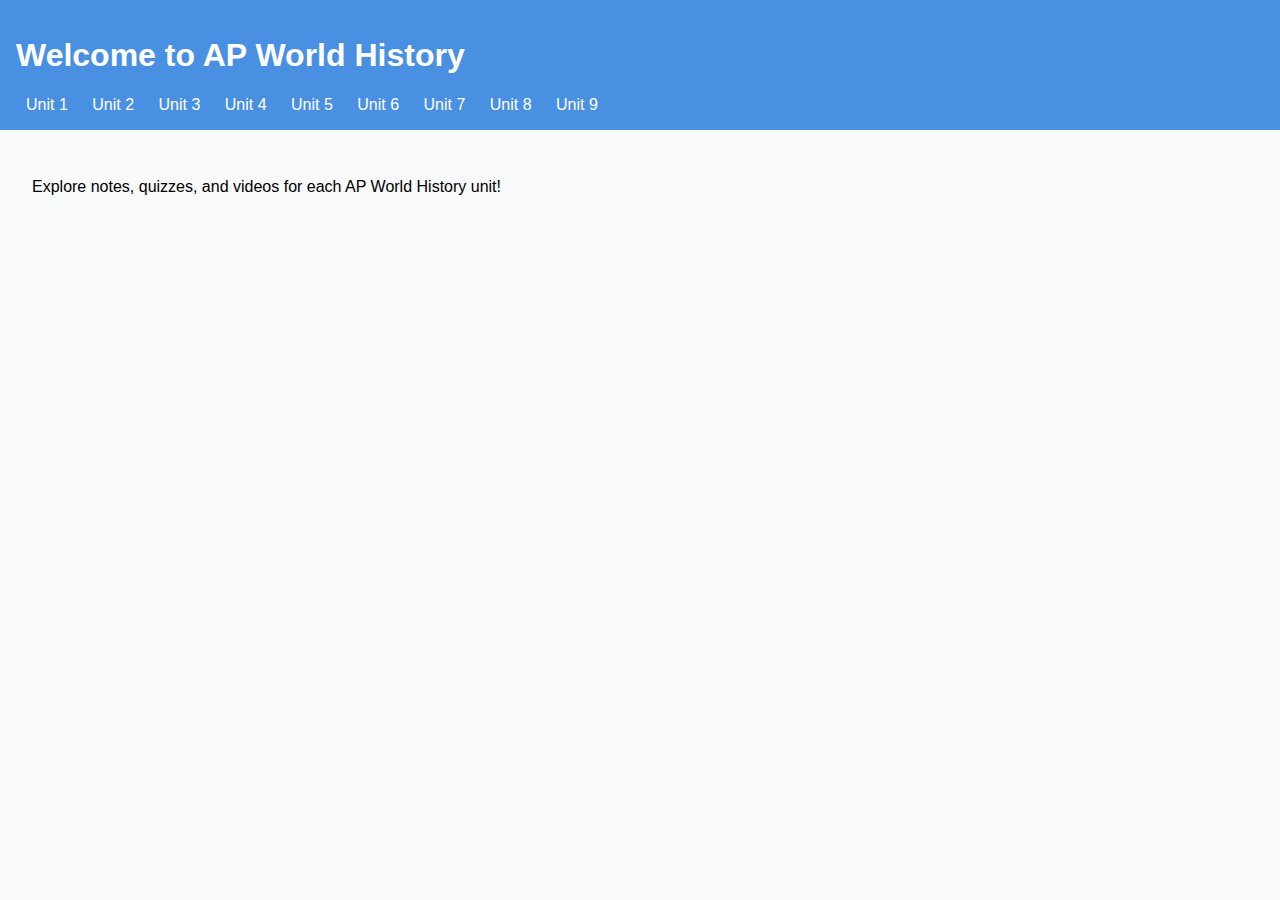
<file: index.html>
<!DOCTYPE html>
<html lang="en">
<head>
  <meta charset="UTF-8">
  <title>AP World History</title>
  <link rel="stylesheet" href="style.css">
</head>
<body>
  <header>
    <h1>Welcome to AP World History</h1>
    <nav>
      <a href="units/unit1.html">Unit 1</a>
      <a href="units/unit2.html">Unit 2</a>
      <a href="units/unit3.html">Unit 3</a>
      <a href="units/unit4.html">Unit 4</a>
      <a href="units/unit5.html">Unit 5</a>
      <a href="units/unit6.html">Unit 6</a>
      <a href="units/unit7.html">Unit 7</a>
      <a href="units/unit8.html">Unit 8</a>
      <a href="units/unit9.html">Unit 9</a>
    </nav>
  </header>
  <main>
    <p>Explore notes, quizzes, and videos for each AP World History unit!</p>
  </main>
</body>
</html>
</file>
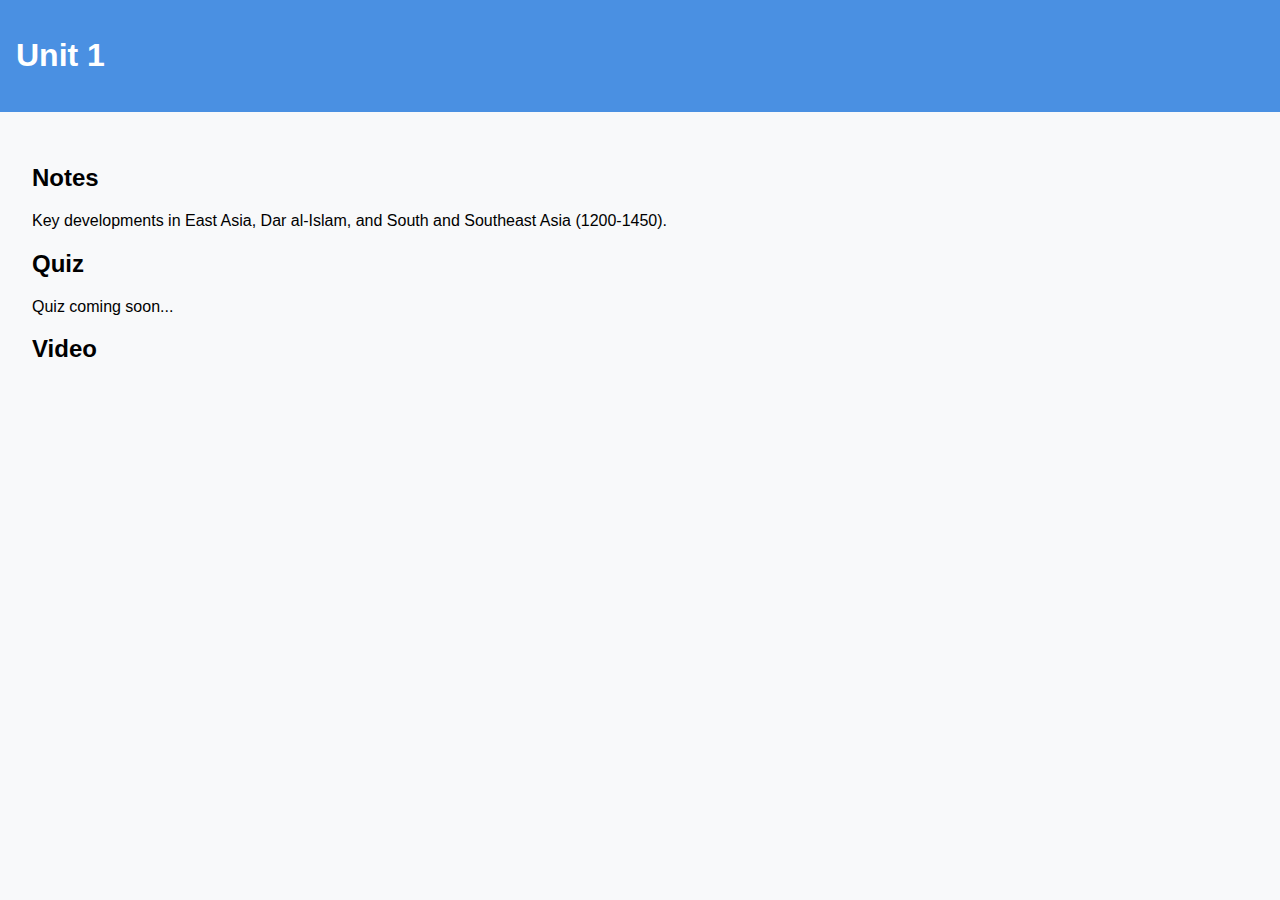
<file: unit1.html>
<!DOCTYPE html>
<html lang="en">
<head>
  <meta charset="UTF-8">
  <title>Unit 1</title>
  <link rel="stylesheet" href="../style.css">
</head>
<body>
  <header>
    <h1>Unit 1</h1>
  </header>
  <main>
    <section>
      <h2>Notes</h2>
      <p>Key developments in East Asia, Dar al-Islam, and South and Southeast Asia (1200-1450).</p>
    </section>
    <section>
      <h2>Quiz</h2>
      <p>Quiz coming soon...</p>
    </section>
    <section>
      <h2>Video</h2>
      <iframe width="560" height="315" src="https://www.youtube.com/embed/Tp8kGKjZwYQ" frameborder="0" allowfullscreen></iframe>
    </section>
  </main>
</body>
</html>
</file>
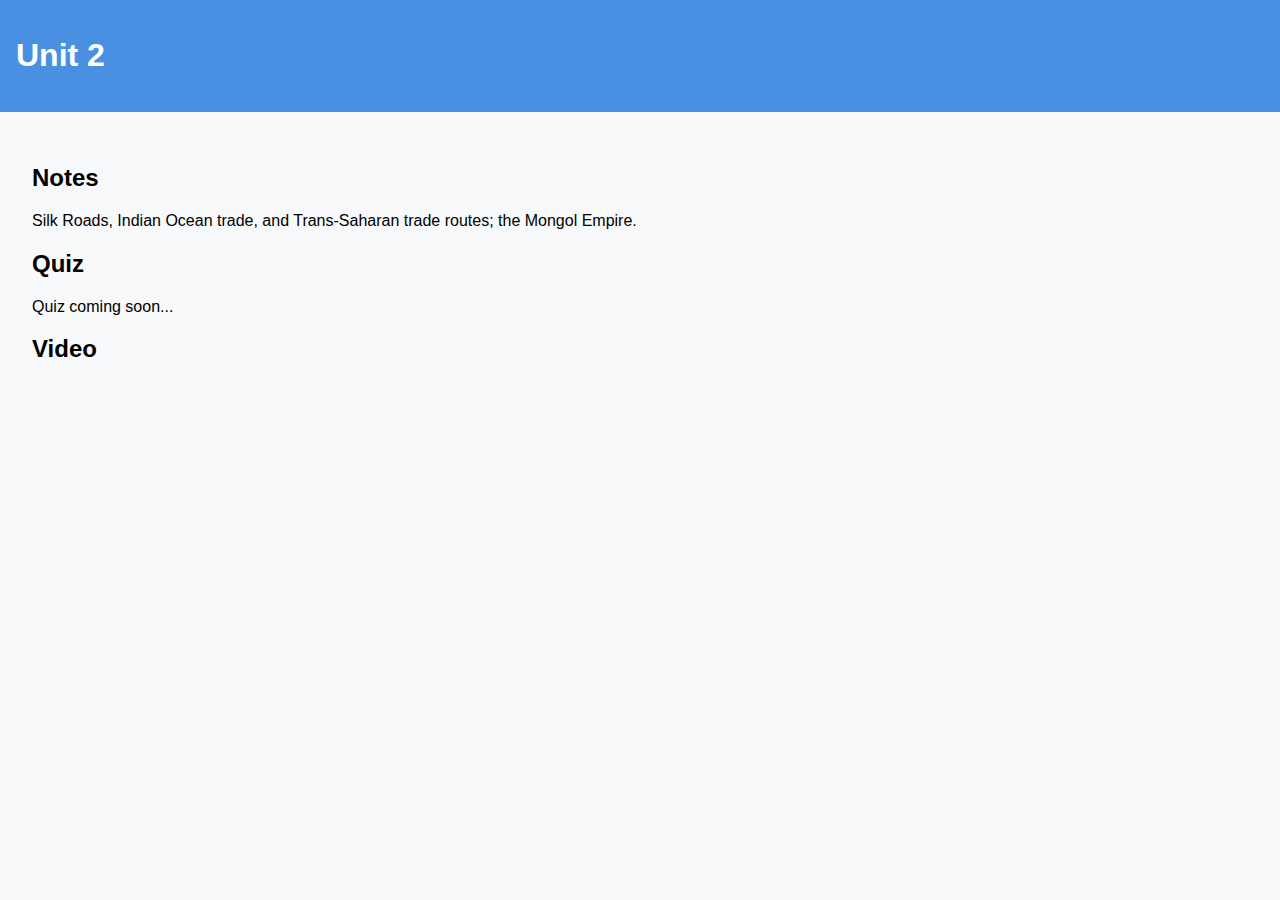
<file: unit2.html>
<!DOCTYPE html>
<html lang="en">
<head>
  <meta charset="UTF-8">
  <title>Unit 2</title>
  <link rel="stylesheet" href="../style.css">
</head>
<body>
  <header>
    <h1>Unit 2</h1>
  </header>
  <main>
    <section>
      <h2>Notes</h2>
      <p>Silk Roads, Indian Ocean trade, and Trans-Saharan trade routes; the Mongol Empire.</p>
    </section>
    <section>
      <h2>Quiz</h2>
      <p>Quiz coming soon...</p>
    </section>
    <section>
      <h2>Video</h2>
      <iframe width="560" height="315" src="https://www.youtube.com/embed/5N92wJtVzAE" frameborder="0" allowfullscreen></iframe>
    </section>
  </main>
</body>
</html>
</file>
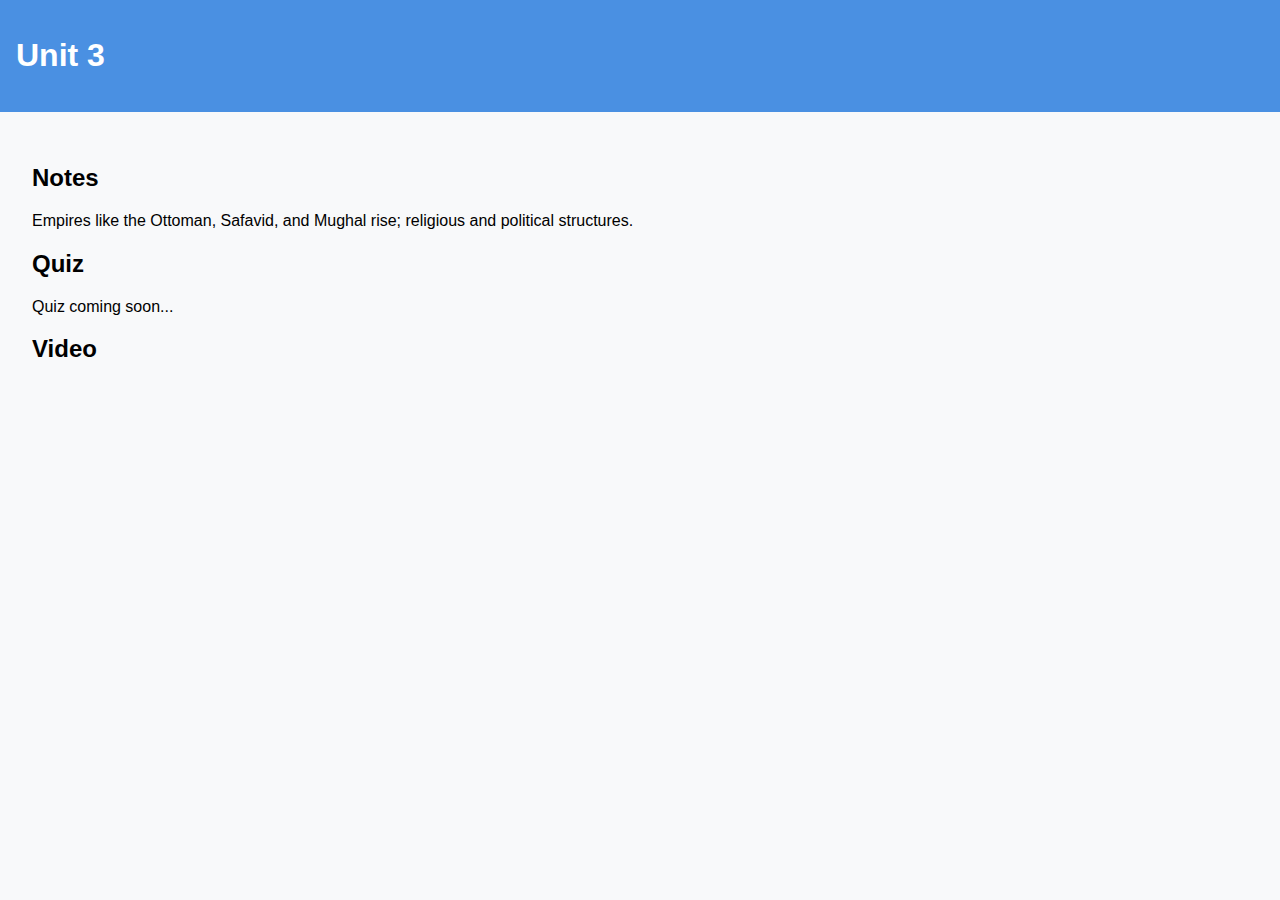
<file: unit3.html>
<!DOCTYPE html>
<html lang="en">
<head>
  <meta charset="UTF-8">
  <title>Unit 3</title>
  <link rel="stylesheet" href="../style.css">
</head>
<body>
  <header>
    <h1>Unit 3</h1>
  </header>
  <main>
    <section>
      <h2>Notes</h2>
      <p>Empires like the Ottoman, Safavid, and Mughal rise; religious and political structures.</p>
    </section>
    <section>
      <h2>Quiz</h2>
      <p>Quiz coming soon...</p>
    </section>
    <section>
      <h2>Video</h2>
      <iframe width="560" height="315" src="https://www.youtube.com/embed/k2UuQ0l7QCs" frameborder="0" allowfullscreen></iframe>
    </section>
  </main>
</body>
</html>
</file>
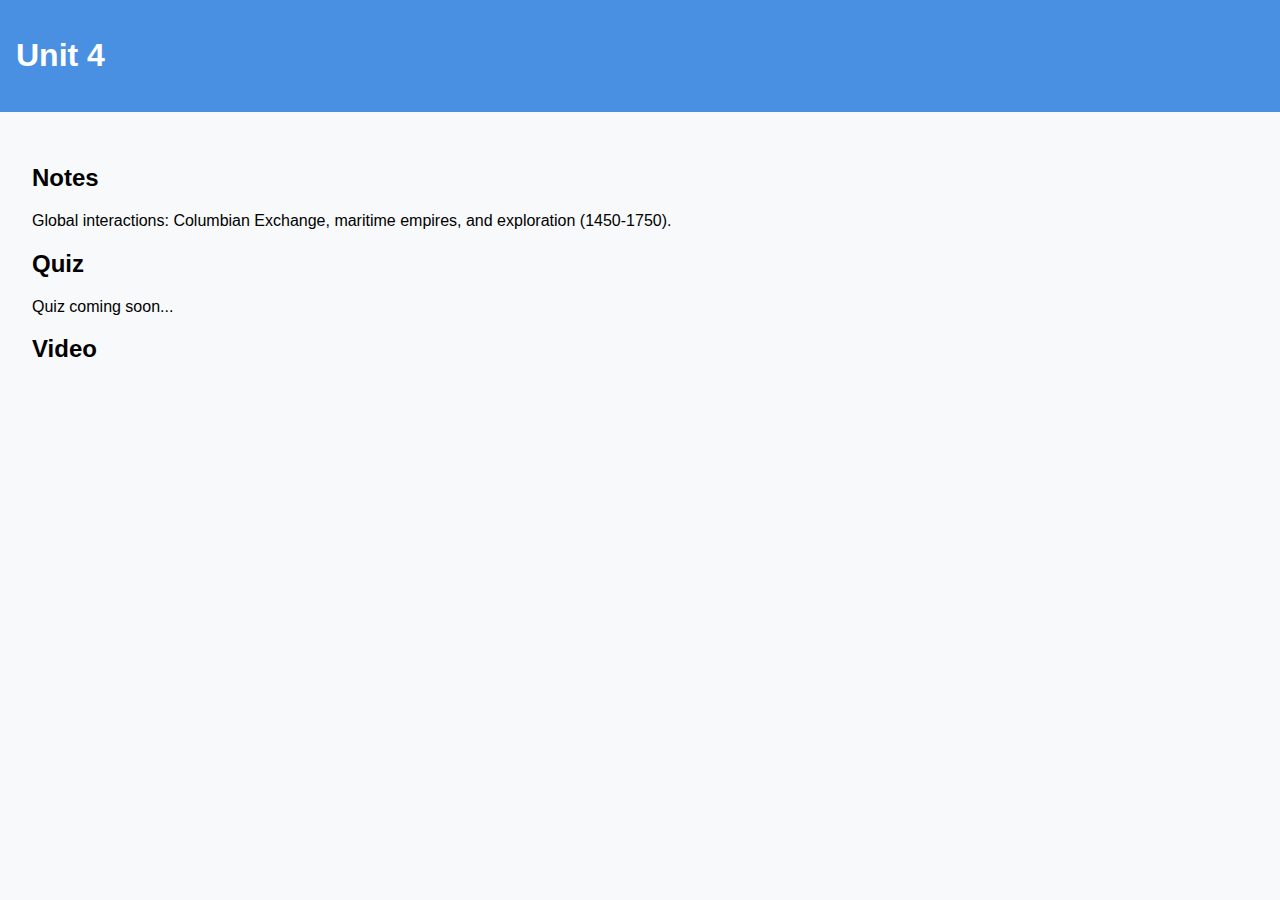
<file: unit4.html>
<!DOCTYPE html>
<html lang="en">
<head>
  <meta charset="UTF-8">
  <title>Unit 4</title>
  <link rel="stylesheet" href="../style.css">
</head>
<body>
  <header>
    <h1>Unit 4</h1>
  </header>
  <main>
    <section>
      <h2>Notes</h2>
      <p>Global interactions: Columbian Exchange, maritime empires, and exploration (1450-1750).</p>
    </section>
    <section>
      <h2>Quiz</h2>
      <p>Quiz coming soon...</p>
    </section>
    <section>
      <h2>Video</h2>
      <iframe width="560" height="315" src="https://www.youtube.com/embed/l3JQD1pSE7w" frameborder="0" allowfullscreen></iframe>
    </section>
  </main>
</body>
</html>
</file>
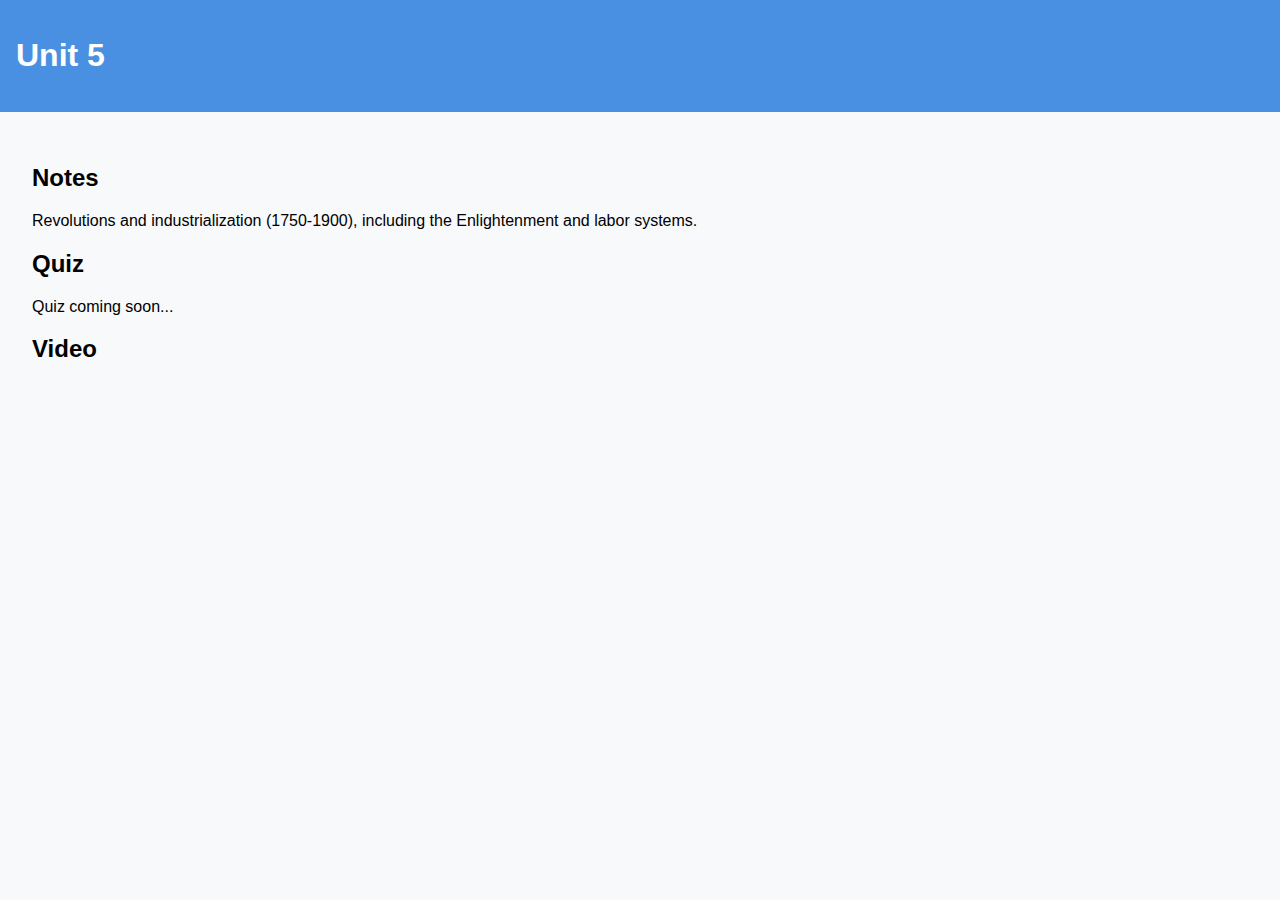
<file: unit5.html>
<!DOCTYPE html>
<html lang="en">
<head>
  <meta charset="UTF-8">
  <title>Unit 5</title>
  <link rel="stylesheet" href="../style.css">
</head>
<body>
  <header>
    <h1>Unit 5</h1>
  </header>
  <main>
    <section>
      <h2>Notes</h2>
      <p>Revolutions and industrialization (1750-1900), including the Enlightenment and labor systems.</p>
    </section>
    <section>
      <h2>Quiz</h2>
      <p>Quiz coming soon...</p>
    </section>
    <section>
      <h2>Video</h2>
      <iframe width="560" height="315" src="https://www.youtube.com/embed/f3cQMTKew7A" frameborder="0" allowfullscreen></iframe>
    </section>
  </main>
</body>
</html>
</file>
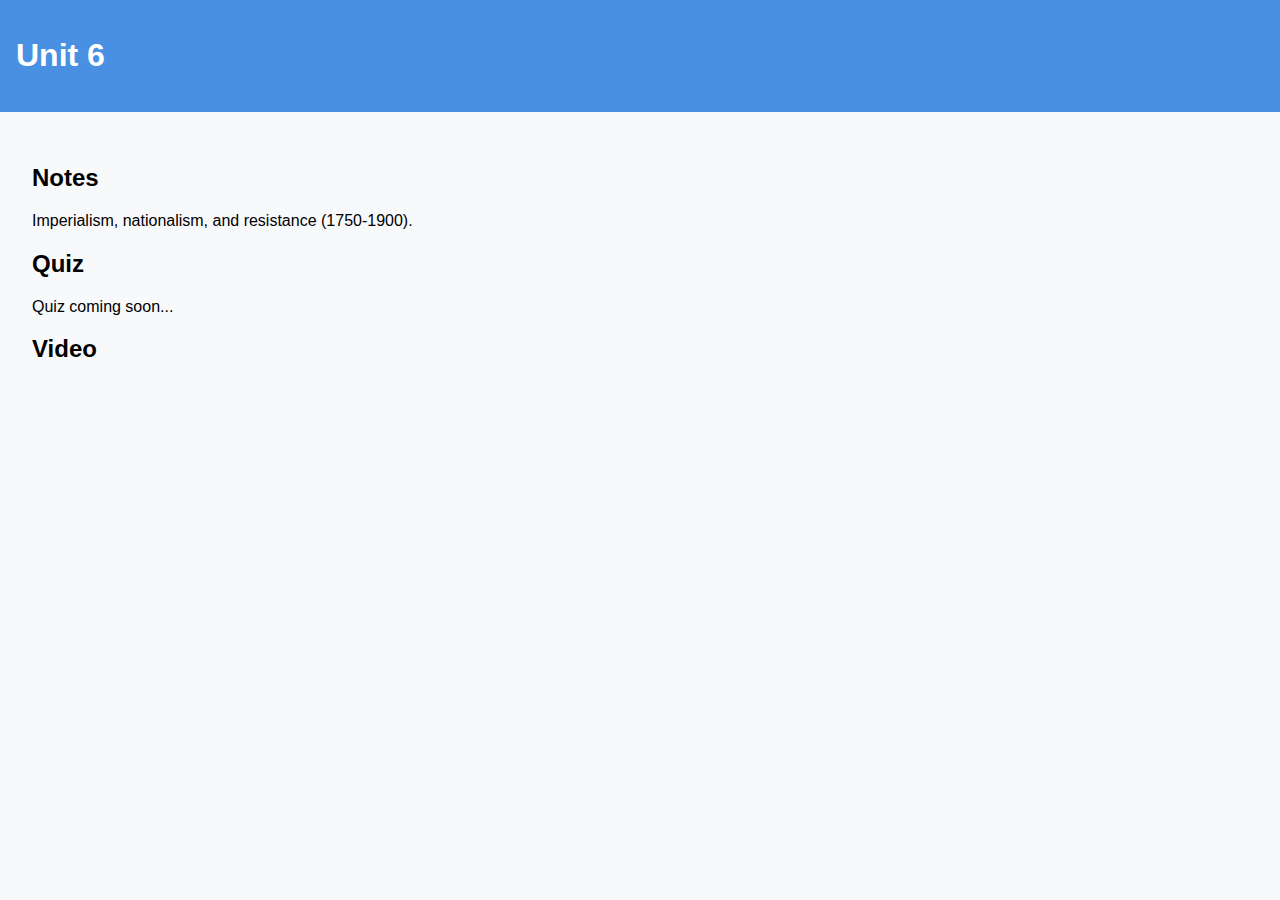
<file: unit6.html>
<!DOCTYPE html>
<html lang="en">
<head>
  <meta charset="UTF-8">
  <title>Unit 6</title>
  <link rel="stylesheet" href="../style.css">
</head>
<body>
  <header>
    <h1>Unit 6</h1>
  </header>
  <main>
    <section>
      <h2>Notes</h2>
      <p>Imperialism, nationalism, and resistance (1750-1900).</p>
    </section>
    <section>
      <h2>Quiz</h2>
      <p>Quiz coming soon...</p>
    </section>
    <section>
      <h2>Video</h2>
      <iframe width="560" height="315" src="https://www.youtube.com/embed/nxOIgX4M9mo" frameborder="0" allowfullscreen></iframe>
    </section>
  </main>
</body>
</html>
</file>
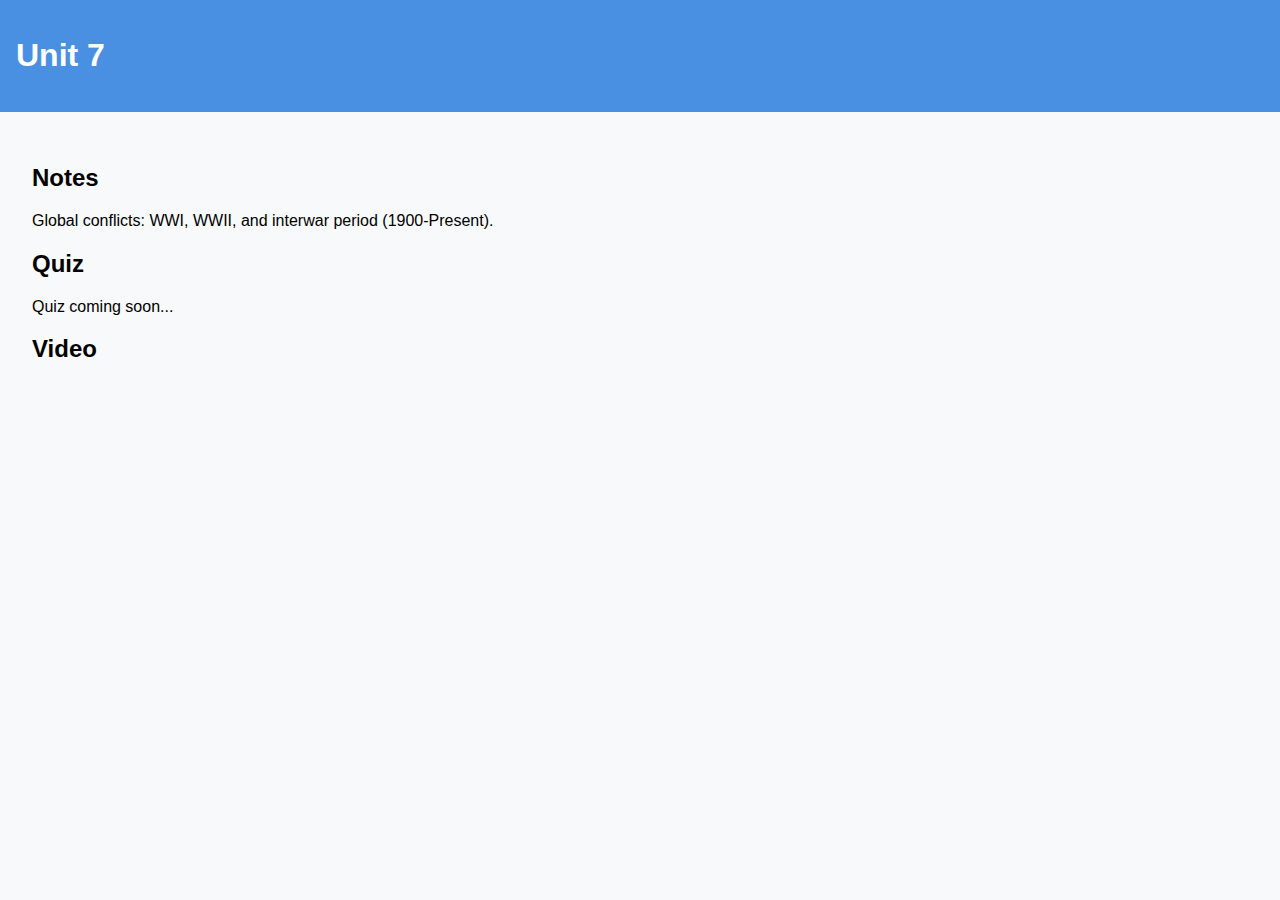
<file: unit7.html>
<!DOCTYPE html>
<html lang="en">
<head>
  <meta charset="UTF-8">
  <title>Unit 7</title>
  <link rel="stylesheet" href="../style.css">
</head>
<body>
  <header>
    <h1>Unit 7</h1>
  </header>
  <main>
    <section>
      <h2>Notes</h2>
      <p>Global conflicts: WWI, WWII, and interwar period (1900-Present).</p>
    </section>
    <section>
      <h2>Quiz</h2>
      <p>Quiz coming soon...</p>
    </section>
    <section>
      <h2>Video</h2>
      <iframe width="560" height="315" src="https://www.youtube.com/embed/t7UxjpUaLpY" frameborder="0" allowfullscreen></iframe>
    </section>
  </main>
</body>
</html>
</file>
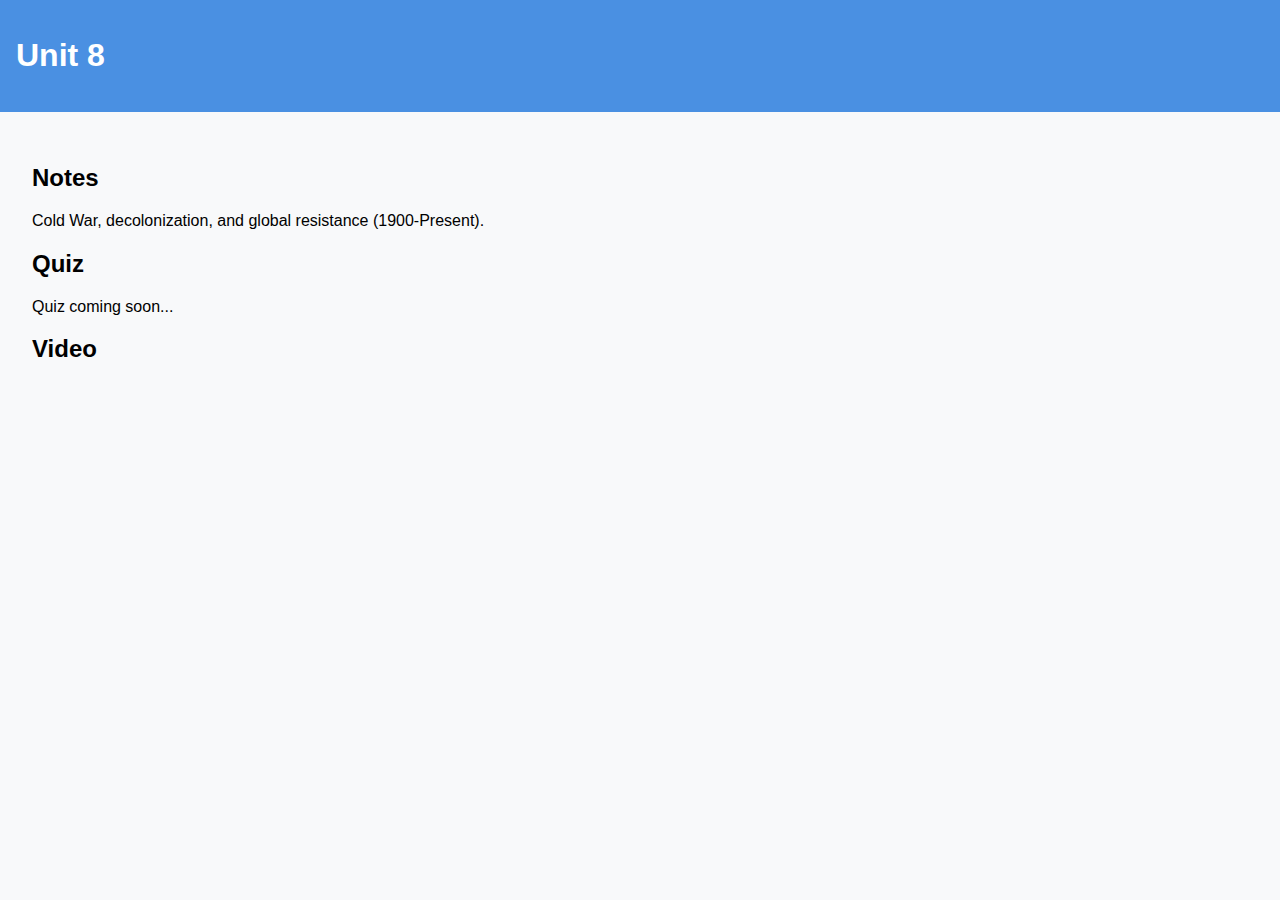
<file: unit8.html>
<!DOCTYPE html>
<html lang="en">
<head>
  <meta charset="UTF-8">
  <title>Unit 8</title>
  <link rel="stylesheet" href="../style.css">
</head>
<body>
  <header>
    <h1>Unit 8</h1>
  </header>
  <main>
    <section>
      <h2>Notes</h2>
      <p>Cold War, decolonization, and global resistance (1900-Present).</p>
    </section>
    <section>
      <h2>Quiz</h2>
      <p>Quiz coming soon...</p>
    </section>
    <section>
      <h2>Video</h2>
      <iframe width="560" height="315" src="https://www.youtube.com/embed/wVDXyXq6D1o" frameborder="0" allowfullscreen></iframe>
    </section>
  </main>
</body>
</html>
</file>
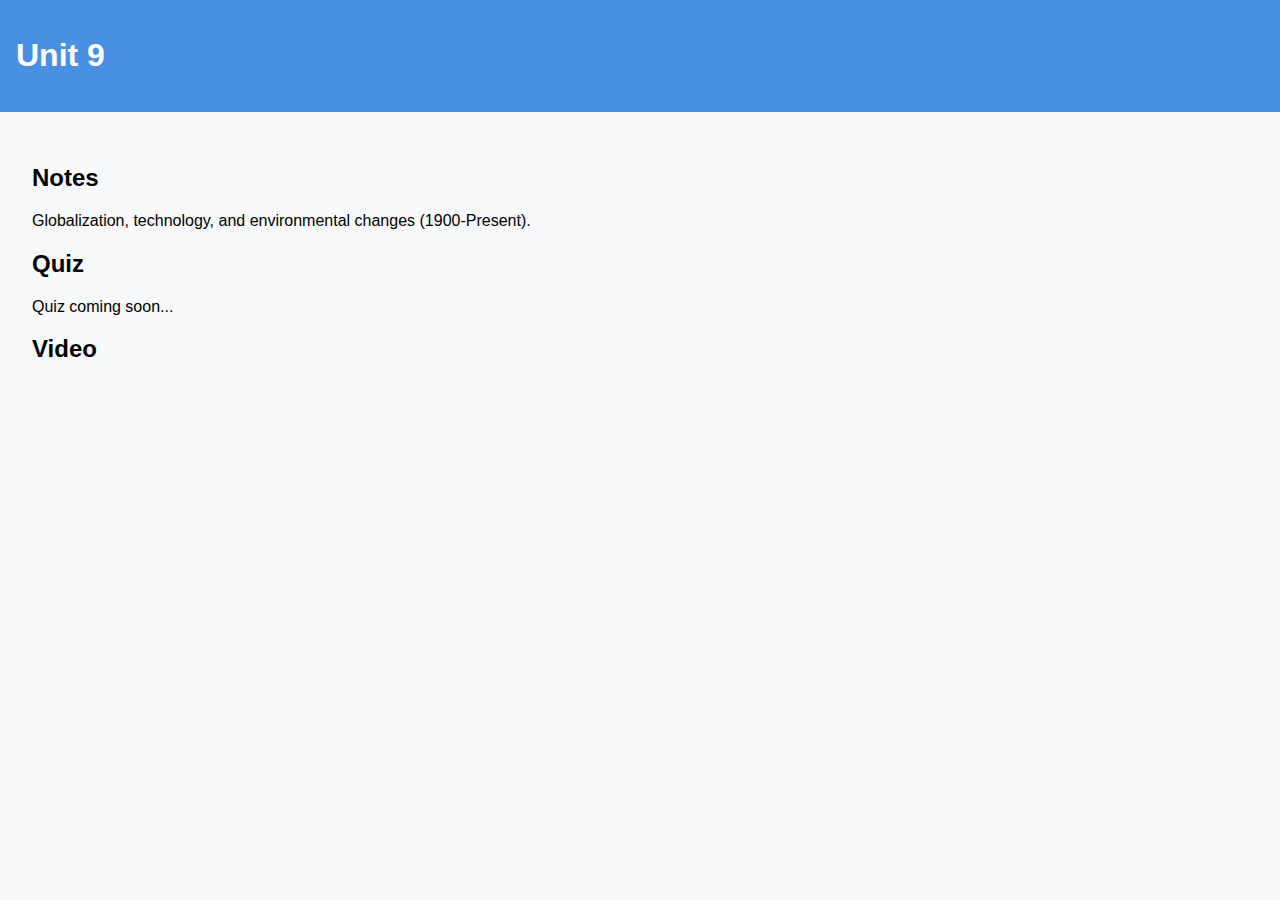
<file: unit9.html>
<!DOCTYPE html>
<html lang="en">
<head>
  <meta charset="UTF-8">
  <title>Unit 9</title>
  <link rel="stylesheet" href="../style.css">
</head>
<body>
  <header>
    <h1>Unit 9</h1>
  </header>
  <main>
    <section>
      <h2>Notes</h2>
      <p>Globalization, technology, and environmental changes (1900-Present).</p>
    </section>
    <section>
      <h2>Quiz</h2>
      <p>Quiz coming soon...</p>
    </section>
    <section>
      <h2>Video</h2>
      <iframe width="560" height="315" src="https://www.youtube.com/embed/N1aF0FQmSIc" frameborder="0" allowfullscreen></iframe>
    </section>
  </main>
</body>
</html>
</file>
<file: style.css>
body {
  font-family: 'Segoe UI', sans-serif;
  margin: 0;
  padding: 0;
  background: #f8f9fa;
}
header {
  background-color: #4a90e2;
  color: white;
  padding: 1rem;
}
nav a {
  margin: 0 10px;
  color: white;
  text-decoration: none;
}
main {
  padding: 2rem;
}
</file>
